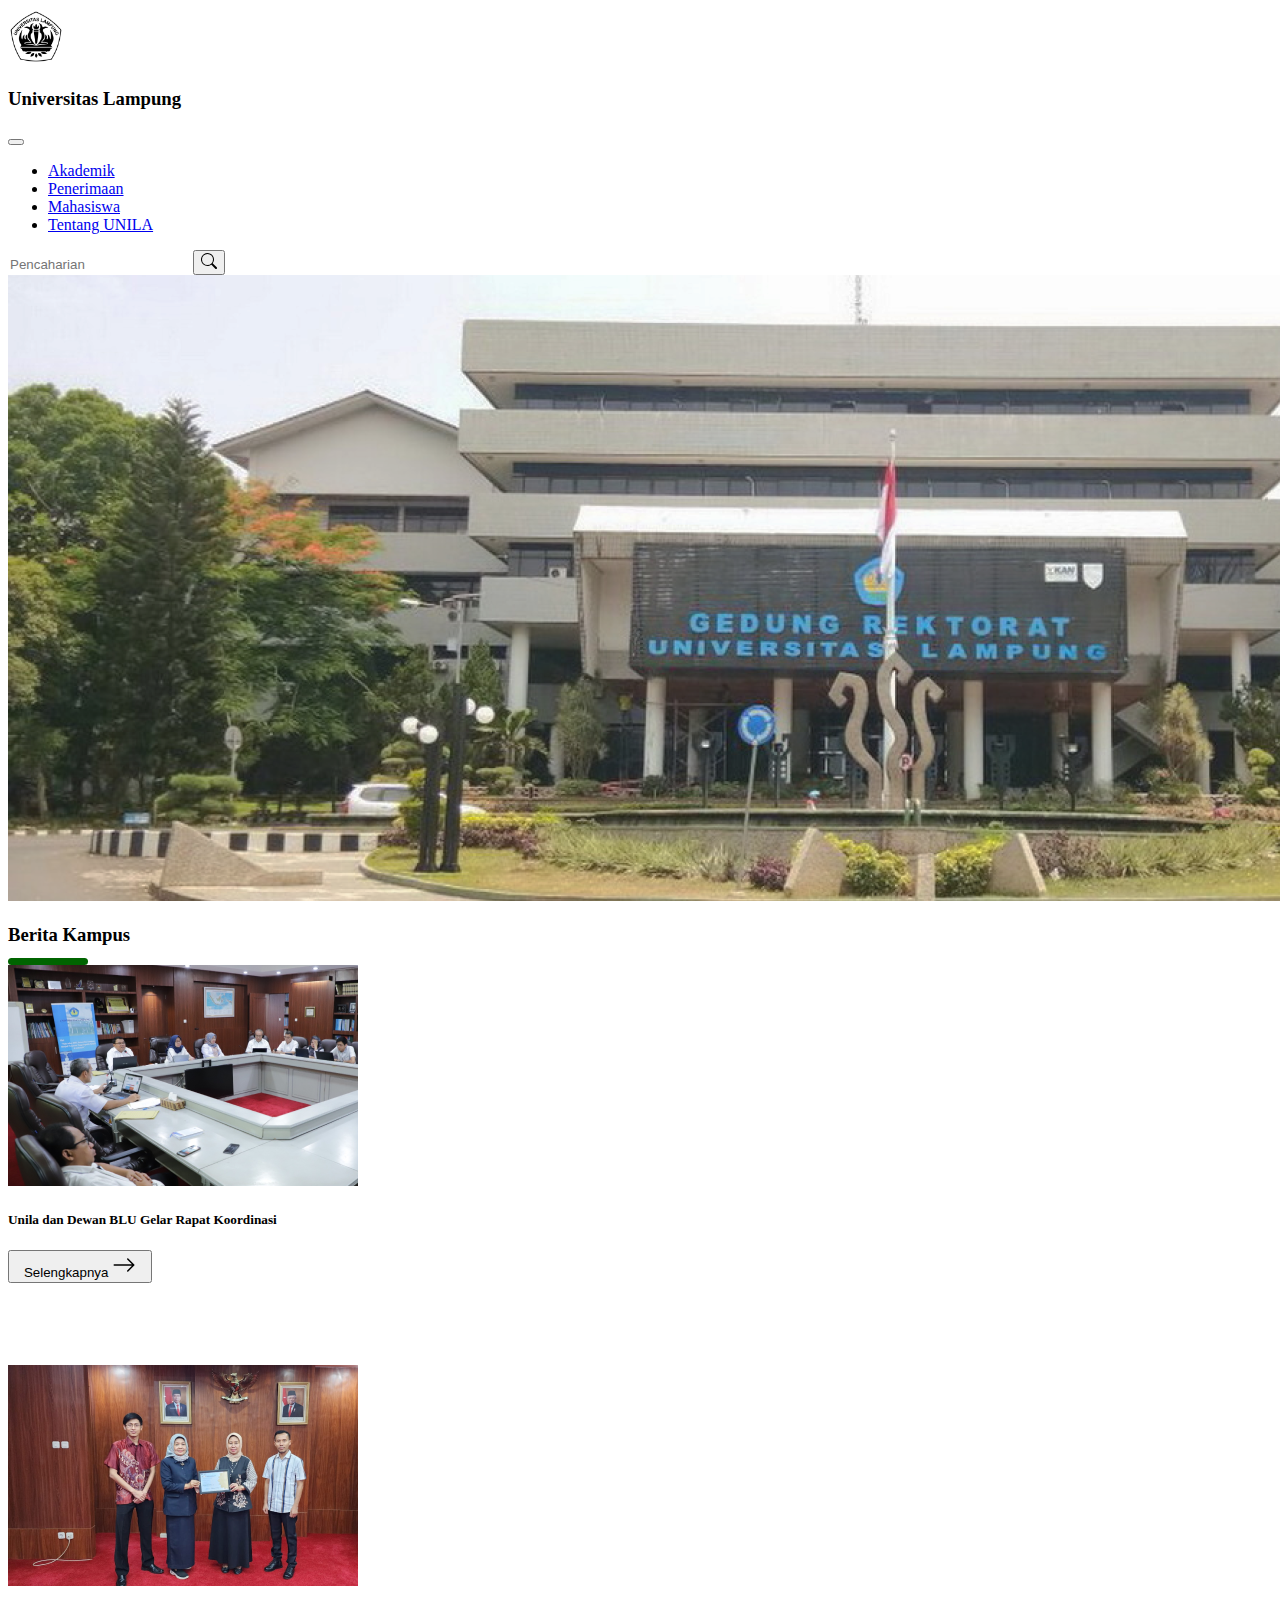
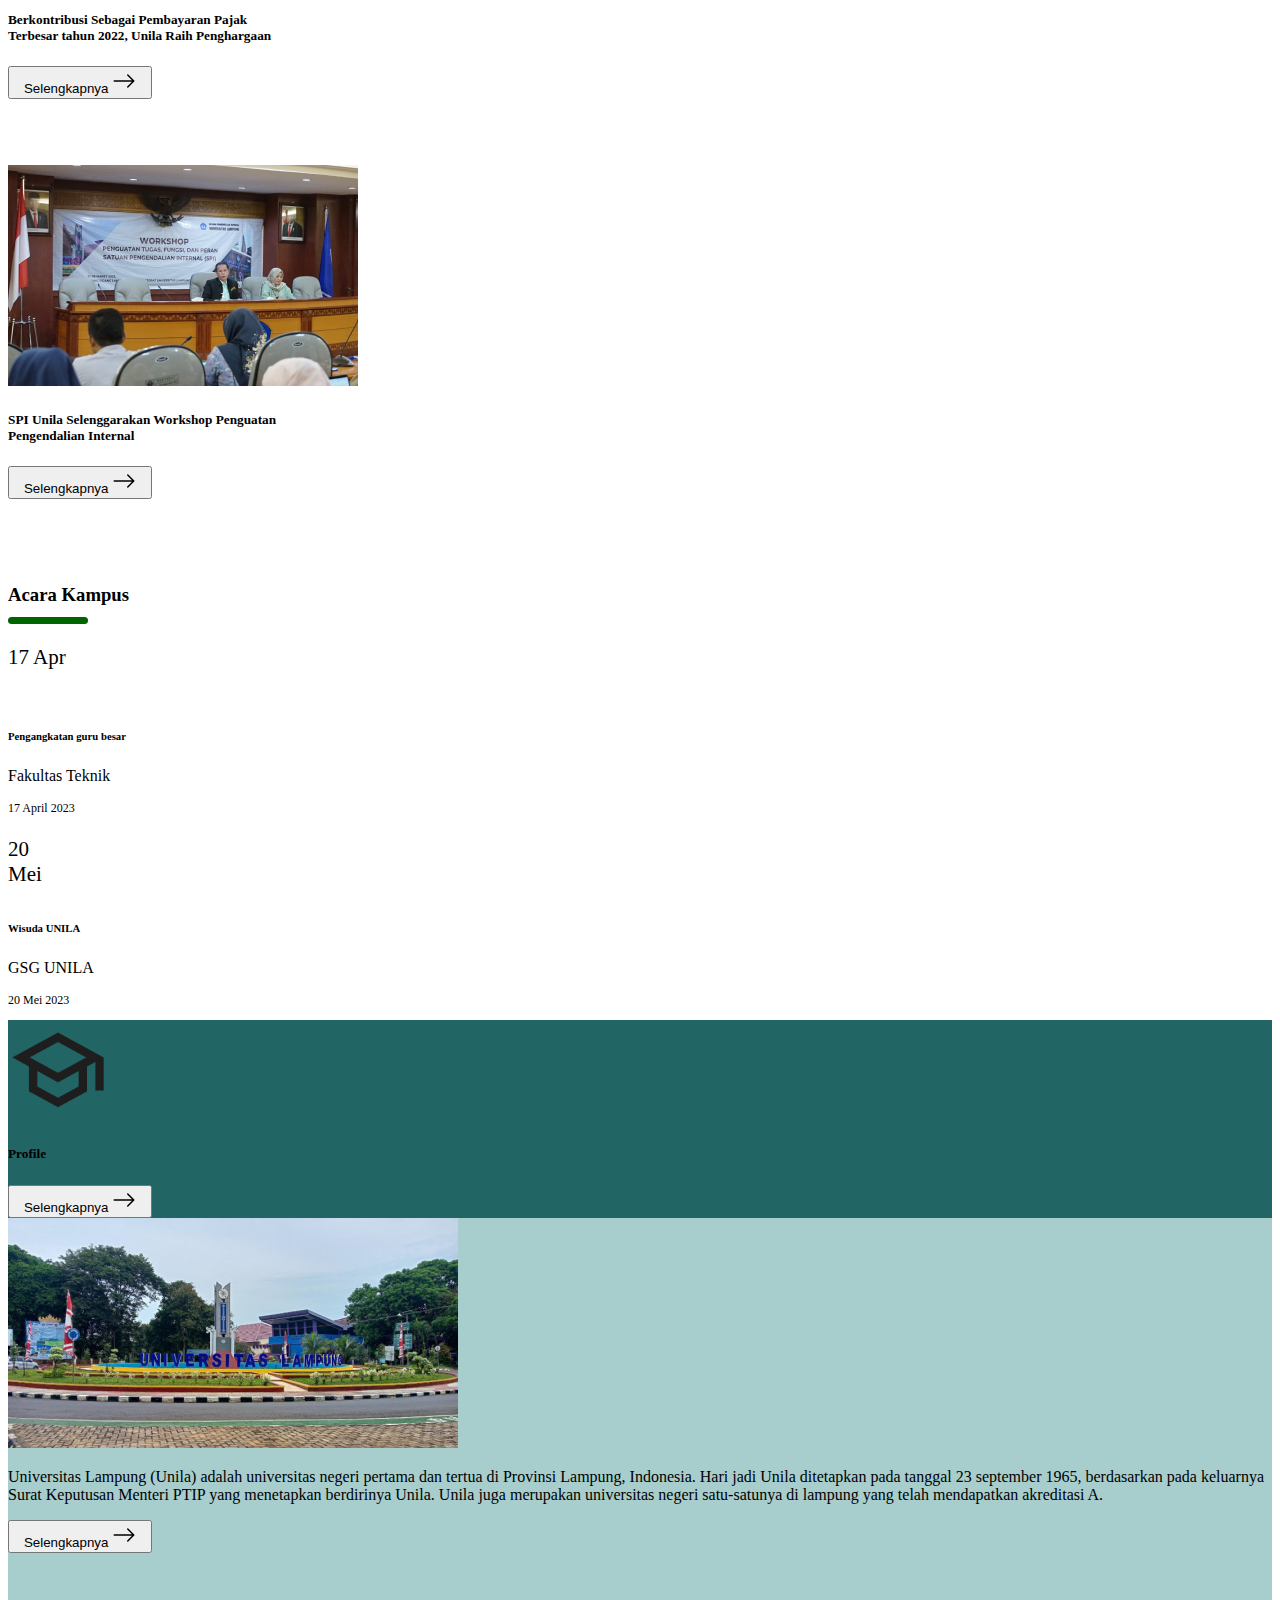
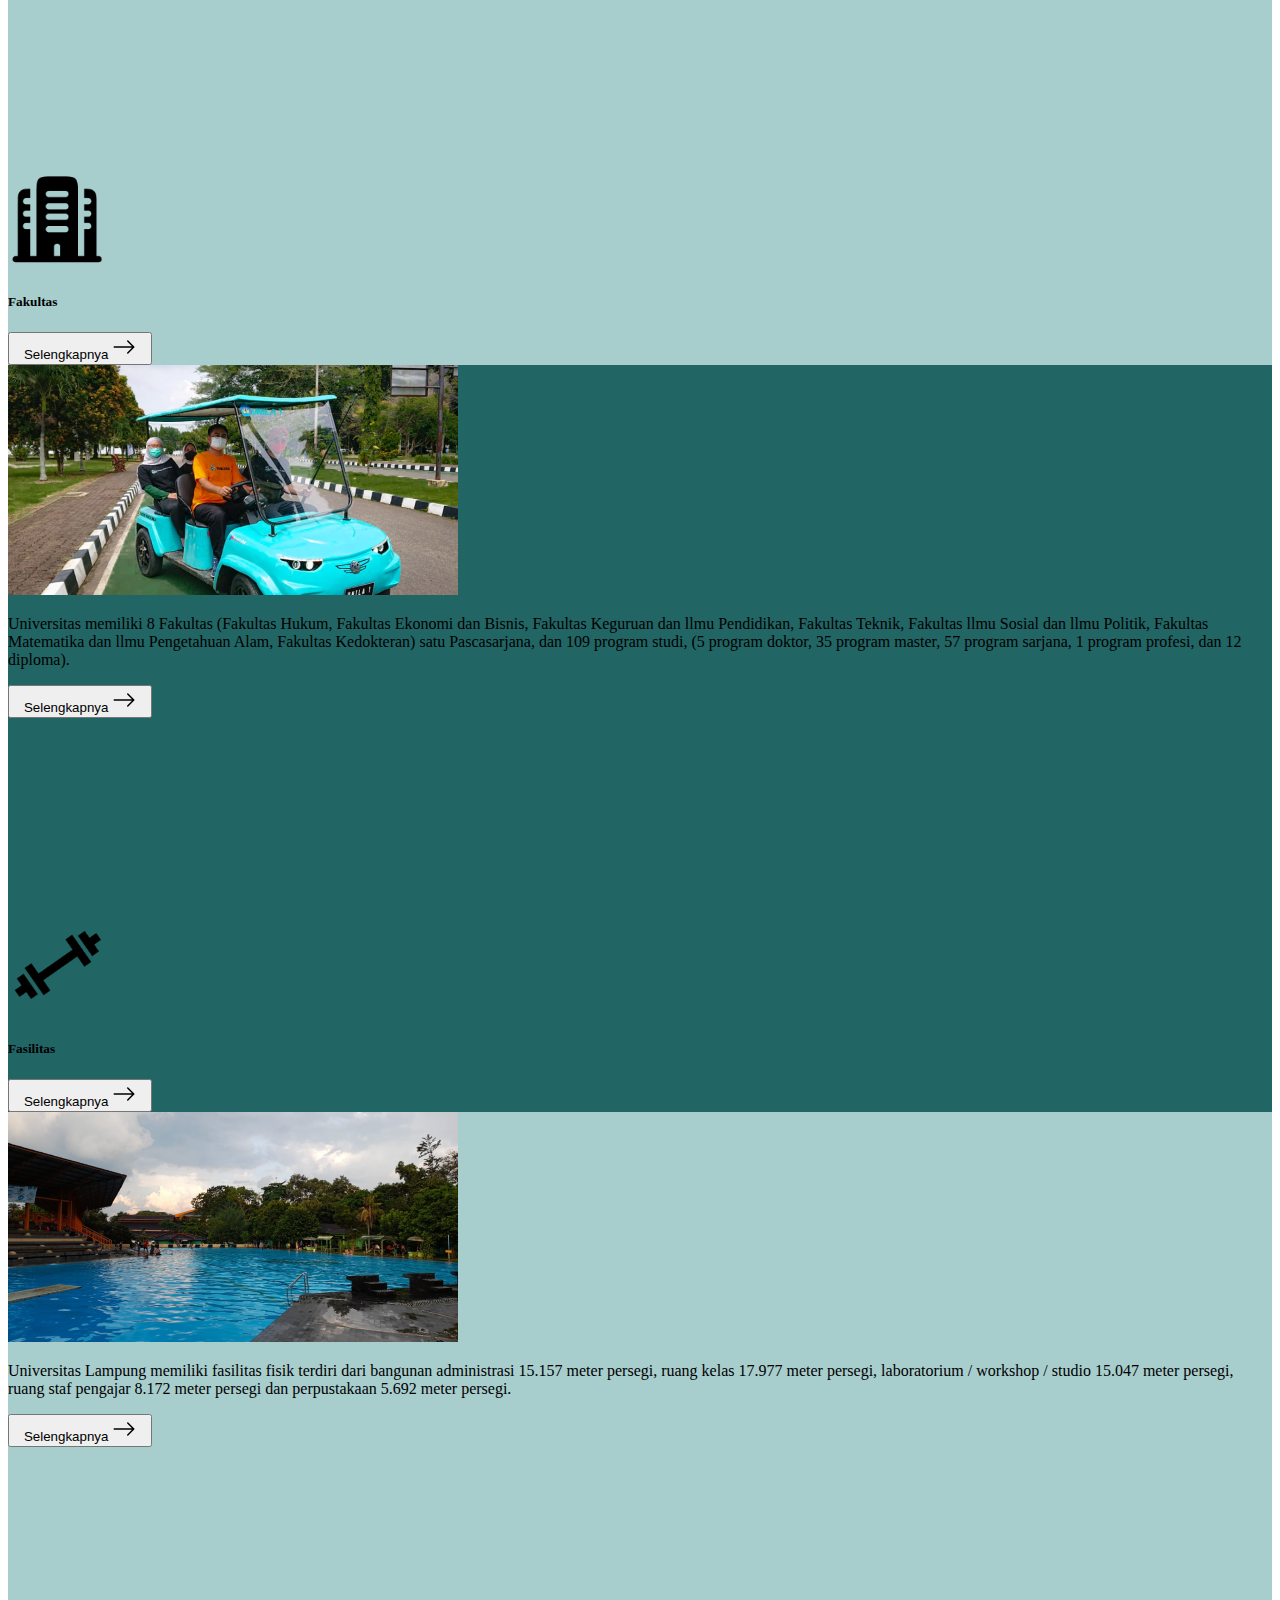
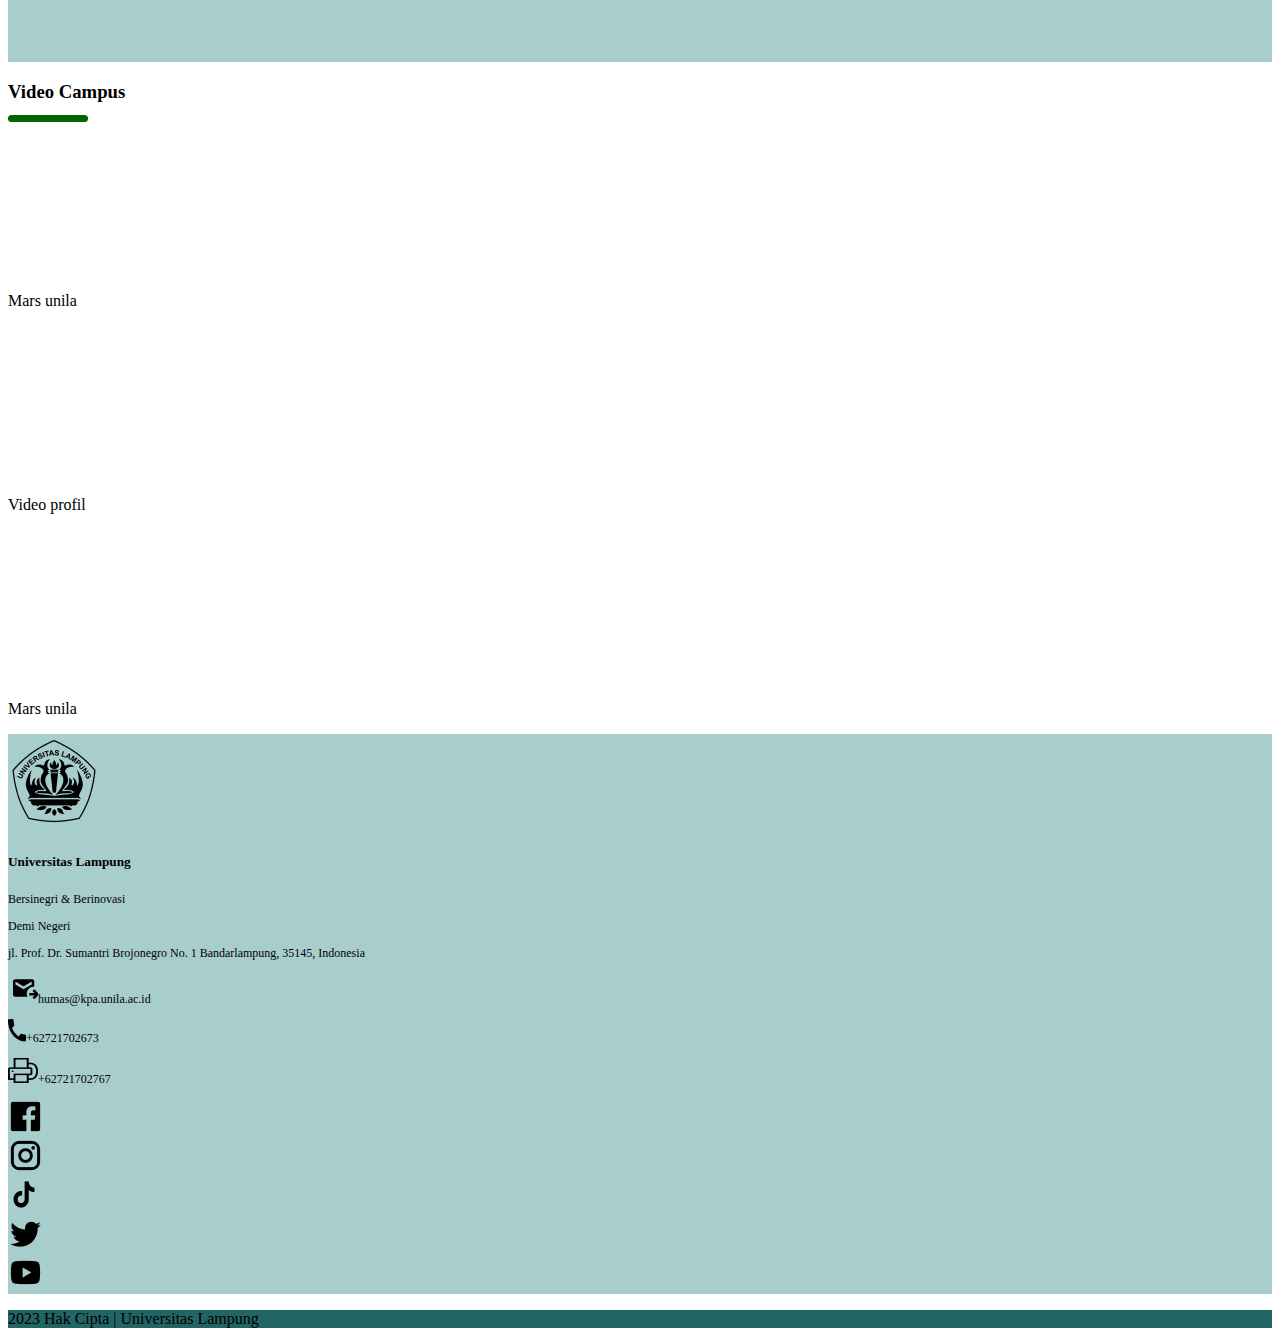
<file: index.html>
<!doctype html>
<html lang="en">
<head>
<meta charset="utf-8">
<meta name="viewport" content="width=device-width, initial-scale=1">
<link rel="icon" type="image/icon/x-icon" href="img/logo unila/unila.png">
<title>unila</title>
<!-- css bootstrap -->
<link href="https://cdn.jsdelivr.net/npm/bootstrap@5.3.0-alpha2/dist/css/bootstrap.min.css" rel="stylesheet" integrity="sha384-aFq/bzH65dt+w6FI2ooMVUpc+21e0SRygnTpmBvdBgSdnuTN7QbdgL+OapgHtvPp" crossorigin="anonymous">
<!-- my css -->
<link rel="stylesheet" href="styles.css">
</head>
<body>
     <!-- navbar -->
     <nav class="navbar navbar-expand-lg bg-transparent fixed-top">
          <div class="container-fluid">
               <a class="navbar-brand" href="#">
                    <img src="img/logo unila/logo unila hitam putih.png" alt="UNILA" width="56" height="57">
               </a>
               <a>
                    <h3 class="fw-semibold">
                         Universitas Lampung
                    </h3>
               </a>
               <button class="navbar-toggler" type="button" data-bs-toggle="collapse" data-bs-target="#navbarSupportedContent" aria-controls="navbarSupportedContent" aria-expanded="false" aria-label="Toggle navigation">
                    <span class="navbar-toggler-icon"></span>
               </button>
               <div class="collapse navbar-collapse" id="navbarSupportedContent">
                    <ul class="navbar-nav me-auto mb-2 mb-lg-0 ms-4 fw-bold">
                         <li class="nav-item">
                              <a class="nav-link active" aria-current="page" href="#">
                                   Akademik
                              </a>
                         </li>
                         <li class="nav-item">
                              <a class="nav-link active" aria-current="page" href="#">
                                   Penerimaan
                              </a> 
                         </li>
                         <li class="nav-item">
                              <a class="nav-link active" aria-current="page" href="#">
                                   Mahasiswa
                              </a>
                         </li>
                         <li class="nav-item">
                              <a class="nav-link active" aria-current="page" href="#">
                                   Tentang UNILA
                              </a>
                         </li>
                    </ul>
                    <form class="d-flex rounded-5 bg-light" role="search">
                         <input class="form-control rounded-start-pill" type="search" placeholder="Pencaharian" aria-label="Search" style="border: none;">
                         <button type="button" class="btn">
                              <svg xmlns="http://www.w3.org/2000/svg" width="16" height="16" fill="currentColor" class="bi bi-search" viewBox="0 0 16 16">
                                   <path d="M11.742 10.344a6.5 6.5 0 1 0-1.397 1.398h-.001c.03.04.062.078.098.115l3.85 3.85a1 1 0 0 0 1.415-1.414l-3.85-3.85a1.007 1.007 0 0 0-.115-.1zM12 6.5a5.5 5.5 0 1 1-11 0 5.5 5.5 0 0 1 11 0z"/>
                              </svg>
                         </button>
                    </form>
               </div>
          </div>
     </nav>
     <!-- end navbar -->

     <!-- carousel -->
     <section id="carousel">
          <div id="carouselExampleSlidesOnly" class="carousel slide" data-bs-ride="carousel">
               <div class="carousel-inner">
                    <div class="carousel-item active">
                    <img src="img/carousel/1.png" class="d-block w-100 gmbr-crsl" alt="Gedung Rektorat">
                    </div>
               </div>
          </div>
     </section>
     <!-- end carousel -->

     <!-- berita kampus dan acara kampus -->
     <section id="BeritaAcaraKampus">
          <div class="container mt-4">
               <div class="row g-1">
                    <div class="col-9">
                         <h3 class="text-start">Berita Kampus</h3>
                         <div class="underline mb-3"></div>
                         <div class="container">
                              <div class="row gy-3">
                                   <div class="col-sm ovr">
                                        <div class="card border-0 crd-berita">
                                             <img src="img/BeritaKampus/image 3.png" class="card-img-top rounded-0" alt="BeritaKampus1">
                                             <div class="card-body text-start p-0">
                                                  <h5 class="card-title">Unila dan Dewan BLU Gelar Rapat Koordinasi</h5>
                                                  <button type="button" class="btn btn-secondary text-black p-0 rounded-0 fw-normal text-start position-absolute bottom-0 start-0" style="width: 9rem;">
                                                       Selengkapnya
                                                       <svg xmlns="http://www.w3.org/2000/svg" width="24" height="24" fill="currentColor" class="bi bi-arrow-right float-end pt-1" viewBox="0 0 16 16">
                                                            <path fill-rule="evenodd" d="M1 8a.5.5 0 0 1 .5-.5h11.793l-3.147-3.146a.5.5 0 0 1 .708-.708l4 4a.5.5 0 0 1 0 .708l-4 4a.5.5 0 0 1-.708-.708L13.293 8.5H1.5A.5.5 0 0 1 1 8z"/>
                                                       </svg>
                                                  </button>
                                             </div>
                                        </div>
                                   </div>
                                   <div class="col-sm ovr">
                                        <div class="card border-0 crd-berita">
                                             <img src="img/BeritaKampus/image 5.png" class="card-img-top rounded-0" alt="BeritaKampus2">
                                             <div class="card-body text-start p-0">
                                                  <h5 class="card-title">Berkontribusi Sebagai Pembayaran Pajak Terbesar tahun 2022, Unila Raih Penghargaan</h5>
                                                  <button type="button" class="btn btn-secondary text-black p-0 rounded-0 fw-normal text-start position-absolute bottom-0 start-0" style="width: 9rem;">
                                                       Selengkapnya
                                                       <svg xmlns="http://www.w3.org/2000/svg" width="24" height="24" fill="currentColor" class="bi bi-arrow-right float-end pt-1" viewBox="0 0 16 16">
                                                            <path fill-rule="evenodd" d="M1 8a.5.5 0 0 1 .5-.5h11.793l-3.147-3.146a.5.5 0 0 1 .708-.708l4 4a.5.5 0 0 1 0 .708l-4 4a.5.5 0 0 1-.708-.708L13.293 8.5H1.5A.5.5 0 0 1 1 8z"/>
                                                       </svg>
                                                  </button>
                                             </div>
                                        </div>
                                   </div>
                                   <div class="col-sm ovr">
                                        <div class="card border-0 crd-berita">
                                             <img src="img/BeritaKampus/image 4.png" class="card-img-top rounded-0" alt="BeritaKampus3">
                                             <div class="card-body text-start p-0">
                                                  <h5 class="card-title">SPI Unila Selenggarakan Workshop Penguatan Pengendalian Internal</h5>
                                                  <button type="button" class="btn btn-secondary text-black p-0 rounded-0 fw-normal text-start position-absolute bottom-0 start-0" style="width: 9rem;">
                                                       Selengkapnya
                                                       <svg xmlns="http://www.w3.org/2000/svg" width="24" height="24" fill="currentColor" class="bi bi-arrow-right float-end pt-1" viewBox="0 0 16 16">
                                                            <path fill-rule="evenodd" d="M1 8a.5.5 0 0 1 .5-.5h11.793l-3.147-3.146a.5.5 0 0 1 .708-.708l4 4a.5.5 0 0 1 0 .708l-4 4a.5.5 0 0 1-.708-.708L13.293 8.5H1.5A.5.5 0 0 1 1 8z"/>
                                                       </svg>
                                                  </button>
                                             </div>
                                        </div>    
                                   </div>
                              </div>
                         </div>
                    </div>
                    <div class="col-3">
                         <h3 class="text-start">Acara Kampus</h3>
                         <div class="underline mb-3"></div>
                         <div class="container">
                              <div class="row gy-2">
                                   <div class="col-12 overflow-x-auto">
                                        <div class="card border-0 mb-3 crd-acr">
                                             <div class="row g-0">
                                                  <div class="col-md-3 bg-dark text-light tgl-acr">
                                                       <p class="text-center fnt-tgl-crd-acr">17 Apr</p>
                                                  </div>
                                                  <div class="col-md-9">
                                                  <div class="card-body text-start p-1 hdn-acr">
                                                       <h6 class="card-title m-0 mb-1">Pengangkatan guru besar</h6>
                                                       <p class="card-text m-0" style="font-size: 16px;">Fakultas Teknik</p>
                                                       <p class="card-footer border-0 m-0 p-0" style="font-size: 12px;">17 April 2023</p>
                                                  </div>
                                                  </div>
                                             </div>
                                        </div>
                                   </div>
                                   <div class="col-12 overflow-x-auto">
                                        <div class="card border-0 mb-3 crd-acr">
                                             <div class="row g-0">
                                                  <div class="col-md-3 bg-dark text-light tgl-acr">
                                                       <p class="text-center fnt-tgl-crd-acr">20 Mei</p>
                                                  </div>
                                                  <div class="col-md-9">
                                                  <div class="card-body text-start p-1 hdn-acr">
                                                       <h6 class="card-title m-0 mb-1">Wisuda UNILA</h6>
                                                       <p class="card-text m-0" style="font-size: 16px;">GSG UNILA</p>
                                                       <p class="card-footer border-0 m-0 p-0" style="font-size: 12px;">20 Mei 2023</p>
                                                  </div>
                                                  </div>
                                             </div>
                                        </div>
                                   </div>
                              </div>
                         </div>
                         
                    </div>
               </div>
          </div>
     </section>
     <!-- end berita kampus dan acara kampus -->

     <!-- Profil, Fakultas, dan Fasilitas -->
     <section id="bagan">
          <div class="container mt-5">
               <div class="row gy-3">
                    <div class="col-sm-4">
                         <div class="card green text-center rounded-0 border-0 mb-0">
                              <div class="row g-0">
                                   <div class="col-md-4">
                                        <img src="img/logo bagan/profil.png" class="img-fluid rounded-start" alt="profil" width="100" height="100">
                                   </div>
                                   <div class="col-md-8">
                                   <div class="card-body text-start mt-2 crd-bd-bgn">
                                        <h5 class="card-title">Profile</h5>
                                        <button type="button" class="btn bg-transparent text-black p-0 rounded-0 fw-normal text-start" style="width: 9rem;">
                                             Selengkapnya
                                             <svg xmlns="http://www.w3.org/2000/svg" width="24" height="24" fill="currentColor" class="bi bi-arrow-right pt-1" viewBox="0 0 16 16">
                                                  <path fill-rule="evenodd" d="M1 8a.5.5 0 0 1 .5-.5h11.793l-3.147-3.146a.5.5 0 0 1 .708-.708l4 4a.5.5 0 0 1 0 .708l-4 4a.5.5 0 0 1-.708-.708L13.293 8.5H1.5A.5.5 0 0 1 1 8z"/>
                                             </svg>
                                        </button>
                                   </div>
                                   </div>
                              </div>
                         </div>
                         <div class="card rounded-0 border-0 light-green hdn-bgn" style="height: 550px;">
                              <img src="img/img bagan/1.png" class="card-img-top" alt="Bundaran Universitas Lampung">
                              <div class="card-body text-start fs-6 fw-medium p-0">
                                   <p class="card-text">Universitas Lampung (Unila) adalah universitas negeri pertama dan tertua di Provinsi Lampung, Indonesia. Hari jadi Unila ditetapkan pada tanggal 23 september 1965, berdasarkan pada keluarnya Surat Keputusan Menteri PTIP yang menetapkan berdirinya Unila. Unila juga merupakan universitas negeri satu-satunya di lampung yang telah mendapatkan akreditasi A.</p>
                              </div>
                              <div class="card-footer border-0 p-0" style="height: 40px;">
                                   <button type="button" class="btn bg-secondary text-black p-0 rounded-0 fw-normal text-start" style="width: 9rem;">
                                        Selengkapnya
                                        <svg xmlns="http://www.w3.org/2000/svg" width="24" height="24" fill="currentColor" class="bi bi-arrow-right float-end pt-1" viewBox="0 0 16 16">
                                             <path fill-rule="evenodd" d="M1 8a.5.5 0 0 1 .5-.5h11.793l-3.147-3.146a.5.5 0 0 1 .708-.708l4 4a.5.5 0 0 1 0 .708l-4 4a.5.5 0 0 1-.708-.708L13.293 8.5H1.5A.5.5 0 0 1 1 8z"/>
                                        </svg>
                                   </button>
                              </div>
                         </div>
                    </div>

                    <div class="col-sm-4">
                         <div class="card light-green text-center rounded-0 border-0 mb-0">
                              <div class="row g-0">
                                   <div class="col-md-4">
                                        <img src="img/logo bagan/fakultas.png" class="img-fluid rounded-start" alt="fakultas" width="100" height="100">
                                   </div>
                                   <div class="col-md-8">
                                   <div class="card-body text-start mt-2">
                                        <h5 class="card-title">Fakultas</h5>
                                        <button type="button" class="btn bg-transparent text-black p-0 rounded-0 fw-normal text-start" style="width: 9rem;">
                                             Selengkapnya
                                             <svg xmlns="http://www.w3.org/2000/svg" width="24" height="24" fill="currentColor" class="bi bi-arrow-right pt-1" viewBox="0 0 16 16">
                                                  <path fill-rule="evenodd" d="M1 8a.5.5 0 0 1 .5-.5h11.793l-3.147-3.146a.5.5 0 0 1 .708-.708l4 4a.5.5 0 0 1 0 .708l-4 4a.5.5 0 0 1-.708-.708L13.293 8.5H1.5A.5.5 0 0 1 1 8z"/>
                                             </svg>
                                        </button>
                                   </div>
                                   </div>
                              </div>
                         </div>
                         <div class="card rounded-0 border-0 green hdn-bgn" style="height: 550px;">
                              <img src="img/img bagan/2.png" class="card-img-top" alt="Orang Naik Mobil">
                              <div class="card-body text-start fs-6 fw-medium p-0">
                                   <p class="card-text">Universitas memiliki 8 Fakultas (Fakultas Hukum, Fakultas Ekonomi dan Bisnis, Fakultas Keguruan dan llmu Pendidikan, Fakultas Teknik, Fakultas llmu Sosial dan llmu Politik, Fakultas Matematika dan llmu Pengetahuan Alam, Fakultas Kedokteran) satu Pascasarjana, dan 109 program studi, (5 program doktor, 35 program master, 57 program sarjana, 1 program profesi, dan 12 diploma).</p>
                              </div>
                              <div class="card-footer border-0 p-0" style="height: 40px;">
                                   <button type="button" class="btn bg-secondary text-black p-0 rounded-0 fw-normal text-start" style="width: 9rem;">
                                        Selengkapnya
                                        <svg xmlns="http://www.w3.org/2000/svg" width="24" height="24" fill="currentColor" class="bi bi-arrow-right float-end pt-1" viewBox="0 0 16 16">
                                             <path fill-rule="evenodd" d="M1 8a.5.5 0 0 1 .5-.5h11.793l-3.147-3.146a.5.5 0 0 1 .708-.708l4 4a.5.5 0 0 1 0 .708l-4 4a.5.5 0 0 1-.708-.708L13.293 8.5H1.5A.5.5 0 0 1 1 8z"/>
                                        </svg>
                                   </button>
                              </div>
                         </div>
                    </div>

                    <div class="col-sm-4">
                         <div class="card green text-center rounded-0 border-0 mb-0">
                              <div class="row g-0">
                                   <div class="col-md-4">
                                        <img src="img/logo bagan/fasilitas.png" class="img-fluid rounded-start" alt="fasilitas" width="100" height="100">
                                   </div>
                                   <div class="col-md-8">
                                   <div class="card-body text-start mt-2">
                                        <h5 class="card-title">Fasilitas</h5>
                                        <button type="button" class="btn bg-transparent text-black p-0 rounded-0 fw-normal text-start" style="width: 9rem;">
                                             Selengkapnya
                                             <svg xmlns="http://www.w3.org/2000/svg" width="24" height="24" fill="currentColor" class="bi bi-arrow-right pt-1" viewBox="0 0 16 16">
                                                  <path fill-rule="evenodd" d="M1 8a.5.5 0 0 1 .5-.5h11.793l-3.147-3.146a.5.5 0 0 1 .708-.708l4 4a.5.5 0 0 1 0 .708l-4 4a.5.5 0 0 1-.708-.708L13.293 8.5H1.5A.5.5 0 0 1 1 8z"/>
                                             </svg>
                                        </button>
                                   </div>
                                   </div>
                              </div>
                         </div>
                         <div class="card rounded-0 border-0 light-green hdn-bgn" style="height: 550px;">
                              <img src="img/img bagan/3.png" class="card-img-top" alt="Kolam Renang Universitas Lampung">
                              <div class="card-body text-start fs-6 fw-medium p-0">
                                   <p class="card-text">Universitas Lampung memiliki fasilitas fisik terdiri dari bangunan administrasi 15.157 meter persegi, ruang kelas 17.977 meter persegi, laboratorium / workshop / studio 15.047 meter persegi, ruang staf pengajar 8.172 meter persegi dan perpustakaan 5.692 meter persegi.</p>
                              </div>
                              <div class="card-footer border-0 p-0" style="height: 40px;">
                                   <button type="button" class="btn bg-secondary text-black p-0 rounded-0 fw-normal text-start" style="width: 9rem;">
                                        Selengkapnya
                                        <svg xmlns="http://www.w3.org/2000/svg" width="24" height="24" fill="currentColor" class="bi bi-arrow-right float-end pt-1" viewBox="0 0 16 16">
                                             <path fill-rule="evenodd" d="M1 8a.5.5 0 0 1 .5-.5h11.793l-3.147-3.146a.5.5 0 0 1 .708-.708l4 4a.5.5 0 0 1 0 .708l-4 4a.5.5 0 0 1-.708-.708L13.293 8.5H1.5A.5.5 0 0 1 1 8z"/>
                                        </svg>
                                   </button>
                              </div>
                         </div>
                    </div>
               </div>
          </div>
     </section>
     <!-- end Profil, Fakultas, dan Fasilitas -->

     <!-- video -->
     <section id="video">
          <div class="container text-center mt-5">
               <div class="row">
                    <div class="col">
                         <h3 class="text-start">Video Campus</h3>
                         <div class="underline mb-3"></div>
                    </div>
                    <div class="container text-start">
                         <div class="row text-center gy-4 gx-3">
                              <div class="col-sm-4">
                                   <div class="card rounded-0 border-0">
                                        <iframe src="https://www.youtube.com/embed/DUsa4d0UKpI" title="YouTube video player" frameborder="0" allow="accelerometer; autoplay; clipboard-write; encrypted-media; gyroscope; picture-in-picture; web-share" allowfullscreen></iframe>
                                        <div class="card-body text-start fw-medium p-0 mt-2">
                                             <p class="card-text">Mars unila</p>
                                        </div>
                                   </div>
                              </div>
                              <div class="col-sm-4">
                                   <div class="card rounded-0 border-0">
                                        <iframe src="https://www.youtube.com/embed/watch?v=oCP_Ew7Huwg" title="YouTube video player" frameborder="0" allow="accelerometer; autoplay; clipboard-write; encrypted-media; gyroscope; picture-in-picture; web-share" allowfullscreen></iframe>
                                        <div class="card-body text-start fw-medium p-0 mt-2">
                                             <p class="card-text">Video profil</p>
                                        </div>
                                   </div>
                              </div>
                              <div class="col-sm-4">
                                   <div class="card rounded-0 border-0">
                                        <iframe src="https://www.youtube.com/embed/43SPtiZBoZI" title="YouTube video player" frameborder="0" allow="accelerometer; autoplay; clipboard-write; encrypted-media; gyroscope; picture-in-picture; web-share" allowfullscreen></iframe>
                                        <div class="card-body text-start fw-medium p-0 mt-2">
                                             <p class="card-text">Mars unila</p>
                                        </div>
                                   </div>
                              </div>
                         </div>
                    </div>
               </div>
          </div>
     </section>
     <!-- end video -->

     <div class="footer mt-5">
          <footer class="rounded-0">
               <div class="light-green pt-3 hdn-ftr">
                    <div class="container">
                         <div class="row ms-2">
                              <div class="col-4 p-0 text-start mb-5">
                                   <img src="img/logo unila/logo unila hitam putih.png" class="img-top" alt="logo unila">
                                   <h5 class="m-0 fw-bolder">Universitas Lampung</h5>
                                   <p class="m-0 fw-bold" style="font-size: 12px;">Bersinegri & Berinovasi</p>
                                   <p class="m-0 fw-bold" style="font-size: 12px;">Demi Negeri</p>
                              </div>
                              <div class="col-4 pt-2 fw-bolder">
                                   <p class="m-0 mb-2" style="font-size: 12px;">jl. Prof. Dr. Sumantri Brojonegro No. 1 Bandarlampung, 35145, Indonesia</p>
                                   <p class="m-0 mb-1" style="font-size: 12px;"><img src="img/logo footer/1.png" alt="logo e-mail" class="me-2">humas@kpa.unila.ac.id</p>
                                   <p class="m-0 mb-1" style="font-size: 12px;"><img src="img/logo footer/2.png" alt="logo telephone" class="me-2">+62721702673</p>
                                   <p class="m-0 mb-1" style="font-size: 12px;"><img src="img/logo footer/3.png" alt="logo print" class="me-1">+62721702767</p>
                              </div>
                              <div class="col-4 text-center">
                                   <div><a href="https://www.facebook.com/OfficialUnila/?locale=id_ID"><img src="img/logo footer sosmed/fe_facebook.png" alt="logo fb"></a></div>
                                   <div><a href="https://www.instagram.com/official_unila/?hl=id"><img src="img/logo footer sosmed/mdi_instagram.png" alt="logo ig"></a></div>
                                   <div><a href="https://www.tiktok.com/@official_unila"><img src="img/logo footer sosmed/ic_baseline-tiktok.png" alt="logo tt"></a></div>
                                   <div><a href="https://twitter.com/official_unila?ref_src=twsrc%5Egoogle%7Ctwcamp%5Eserp%7Ctwgr%5Eauthor"><img src="img/logo footer sosmed/mdi_twitter.png" alt="logo twitter"></a></div>
                                   <div><a href="https://www.youtube.com/c/OfficialUnila"><img src="img/logo footer sosmed/ri_youtube-fill.png" alt="logo yt"></a></div>
                              </div>
                         </div>
                    </div>
               </div>
               <div class="green text-dark fw-bolder text-center pt-3 pb-1">
                    <p>2023 Hak Cipta | Universitas Lampung</p>
               </div>
          </footer>
     </div>
     <!-- end footer -->

     <script src="https://cdn.jsdelivr.net/npm/bootstrap@5.3.0-alpha2/dist/js/bootstrap.bundle.min.js" integrity="sha384-qKXV1j0HvMUeCBQ+QVp7JcfGl760yU08IQ+GpUo5hlbpg51QRiuqHAJz8+BrxE/N" crossorigin="anonymous"></script>
</body>
</html>
</file>
<file: styles.css>
/* border */
.bd{
     border: 1px solid black;
}
/* underline */
.underline{
     width: 5rem;
     height: 7px;
     border-radius: 6px;
     background-color: darkgreen;
     margin-top: -7px;
}
/* berita dan acara kampus */
/* card berita kampus */
.crd-berita{
     width: 18rem; 
     height: 25rem;
}
/* card acara kampus */
.crd-arc{
     width: 13rem;
}
/* tanggal acara kampus */
.tgl-acr{
     width: 60px;
     height: 60px;
     font-size: 21px;
}

/* mobile responsif */
@media screen and (max-width: 435px) {
     /* overflow */
     .ovr{
          overflow-x: scroll;
     }
     /* hidden */
     .hdn-acr{
          display: none;
     }
     /* gambar carousel */
     .gmbr-crsl{
          height: 40vh;
     }
     /* card berita kampus */
     .crd-berita{
          width: 14rem; 
          height: 20rem;
     }
     .hdn-ftr{
          display: none;
     }
}

/* responsif bagan */
@media screen and (max-width: 995px) {
     /* hidden bagan */
     .hdn-bgn{
          display: none;
     }
}

/* color */
.light-green{
     background-color: #A8CDCD;
}
.green{
     background-color: #226565;
}
</file>
